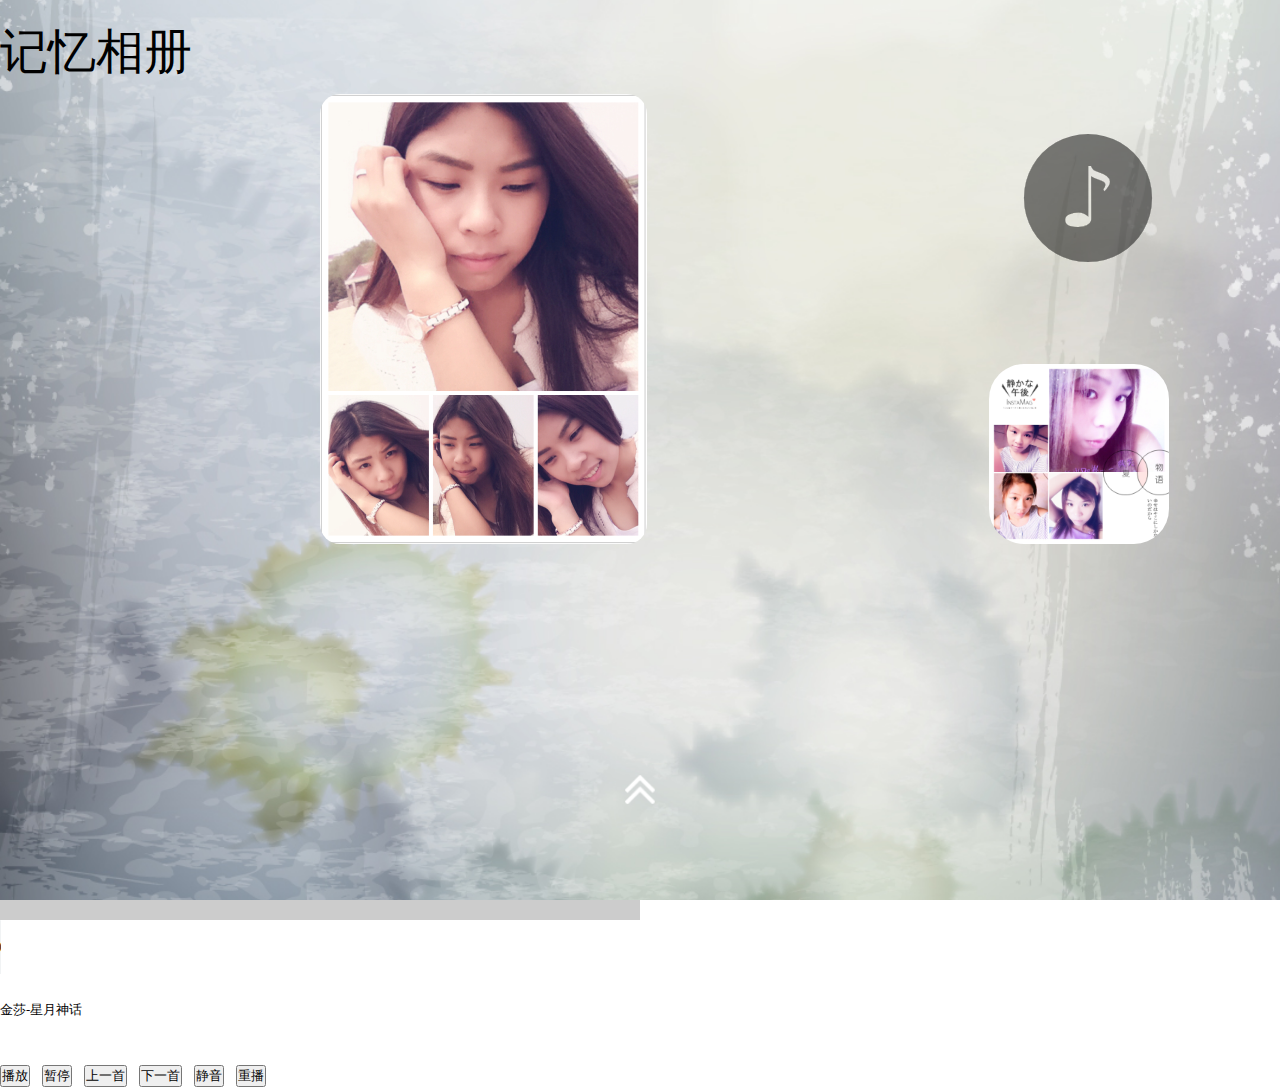
<file: index.html>
<!DOCTYPE html>
<html lang="en">
<head>
	<meta charset="UTF-8">
	<title>photo-albom</title>
	<meta name="viewport" content="width=device-width, user-scalable=no, initial-scale=1.0, maximum-scale=1.0, minimum-scale=1.0">
	<link rel="stylesheet" href="./css/animate.min.css">
	<link rel="stylesheet" href="./css/swiper-3.3.1.min.css">
	<link rel="stylesheet" href="./css/swiper-anim.css">
</head>
<body>
<div class="swiper-container">
  <div class="swiper-wrapper">
    <div class="swiper-slide swiper-slide1">
    	<p class="ani" swiper-animate-effect="rotateInUpLeft" swiper-animate-duration="0.5s" swiper-animate-delay="1s">记忆相册</p>
			<img class="pic1 ani" swiper-animate-effect="fadeInUp" swiper-animate-delay="0.3s"src="./images/me-12.jpg" alt="">
			<img class="pic2 ani" swiper-animate-effect="rotateIn" swiper-animate-delay="1.6s"src="./images/me-13.jpg" alt="">

		</div>
    <div class="swiper-slide swiper-slide2">
    	<img class="pic3 ani" swiper-animate-effect="fadeInLeft" swiper-animate-delay="1s"src="./images/me-1.jpg" alt="">
    	<p class="ani" swiper-animate-effect="rotateInUpLeft" swiper-animate-duration="0.5s">匆匆那年</p>
			<img class="pic4 ani" swiper-animate-effect="rotateIn" swiper-animate-delay="2s"src="./images/me-9.jpg" alt="">
			<img class="pic5 ani" swiper-animate-effect="rotateIn" swiper-animate-delay="2s"src="./images/me-7.jpg" alt="">
			<img class="pic6 ani" swiper-animate-effect="fadeInRight" swiper-animate-delay="1s"src="./images/me-5.jpg" alt="">
    </div>
    <div class="swiper-slide swiper-slide3">
			<img class="pic7 ani" swiper-animate-effect="zoomOutRight" swiper-animate-duration="3s"src="./images/me-3.jpg" alt="">
			<img class="pic8 ani" swiper-animate-effect="zoomInDown"
			swiper-animate-duration="3s" swiper-animate-delay="1s"src="./images/me-11.jpg" alt="">
			<p class="ani" swiper-animate-effect="rotateInUpLeft" swiper-animate-duration="0.5s"
			>我们匆匆走过......</p>
    </div>
  </div>
</div>
<img class="arrow" src="./images/arrow.png" alt="">
<div class="progress-bg">
 	<div id="progress"></div>
 </div>
<audio id="audio" controls autoplay>
	<source id="source" src="./audio/金莎-星月神话.mp3">
	对不起，您的浏览器版本过低，请使用谷歌浏览器
</audio>
<i class="iconfont my-ani" id="iconfont">&#xe682;</i>
<span id="nowplayname"></span>
<button id="play">播放</button>
<button id="pause">暂停</button>
<button id="prev">上一首</button>
<button id="next">下一首</button>
<button id="muted">静音</button>
<button id="againplay">重播</button>

	<script src="./js/swiper-3.3.1.min.js"></script>
	<script src="./js/swiper.animate1.0.2.min.js"></script>
	<script>
	window.onload=function(){
		var mySwiper = new Swiper ('.swiper-container', {
  	onInit: function(swiper){ //Swiper2.x的初始化是onFirstInit
    swiperAnimateCache(swiper); //隐藏动画元素
    swiperAnimate(swiper); //初始化完成开始动画
  	},
  	onSlideChangeEnd: function(swiper){
    swiperAnimate(swiper); //每个slide切换结束时也运行当前slide动画
  	},
  	direction : 'vertical',
  	loop:true,
  	autoplay : 5000,
  	autoplayDisableOnInteraction : false
  })
		var audio = document.getElementById('audio')
		var source = document.getElementById('source')
		var nowplayname = document.getElementById('nowplayname')
		var playBtn = document.getElementById('play')
  	var pauseBtn = document.getElementById('pause')
  	var prevBtn = document.getElementById('prev')
  	var nextBtn = document.getElementById('next')
  	var mutedBtn = document.getElementById('muted')
  	var againplayBtn = document.getElementById('againplay')
  	var icon = document.getElementById('iconfont')
  	//点击图标播放或暂停
  	icon.onclick = function(){
  		var or = audio.paused;
  		if(or){
  			audio.play();
  			// iconfont.className="iconfont my-ani"
  			iconfont.style.animationPlayState="running"

  		}else{
  			audio.pause();
  			// iconfont.className="iconfont"
  			iconfont.style.animationPlayState="paused"
  		}

  	}
  	//点击播放
  	playBtn.onclick = function(){
  		audio.play()
  	}
  	//点击暂停
  	pauseBtn.onclick = function(){
  		audio.pause()
  	}
  	//静音切换
  	mutedBtn.onclick = function(){
  		audio.muted = !audio.muted
  	}
  	//停止或重播
  	againplayBtn.onclick = function(){
  		audio.currentTime=0;
  	}
  	//获取歌曲名字在页面显示
  	var music = ["./audio/金莎-星月神话.mp3","./audio/李宇春-和你一样.mp3","./audio/萌萌哒天团-帝都.mp3","./audio/魏新雨-恋人心.mp3"]
  	var nowPlay = 0;
  	var partName = music[nowPlay].split("/")[2]
  	var playName = partName.split(".")[0]
  	nowplayname.innerHTML=playName
  	function toggleMusic(num){
  		nowPlay=nowPlay+num;
  		if(nowPlay >= music.length){
  			nowPlay = 0;
  		}
  		if(nowPlay<0){
  			nowPlay = music.length-1
  		}
  		source.src = music[nowPlay]
  		audio.load();
  		partName = music[nowPlay].split("/")[2]
  		playName = partName.split(".")[0]
  		nowplayname.innerHTML=playName
  	}
  	//下一曲
  	nextBtn.onclick = function(){
  		toggleMusic(1)
  	}
  	//上一曲
  	prevBtn.onclick = function(){
  		toggleMusic(-1)
  	}
  	//进度条
  	audio.ontimeupdate = function(){
  		var fullTime = audio.duration
  		var nowTime = audio.currentTime
  		var width = nowTime/fullTime;
  		progress.style.width = width*100+"%"
  	}
  	//多曲循环
  	audio.onended = function(){
  		toggleMusic(1)
  	}
	}

	</script>
</body>
</html>
</file>
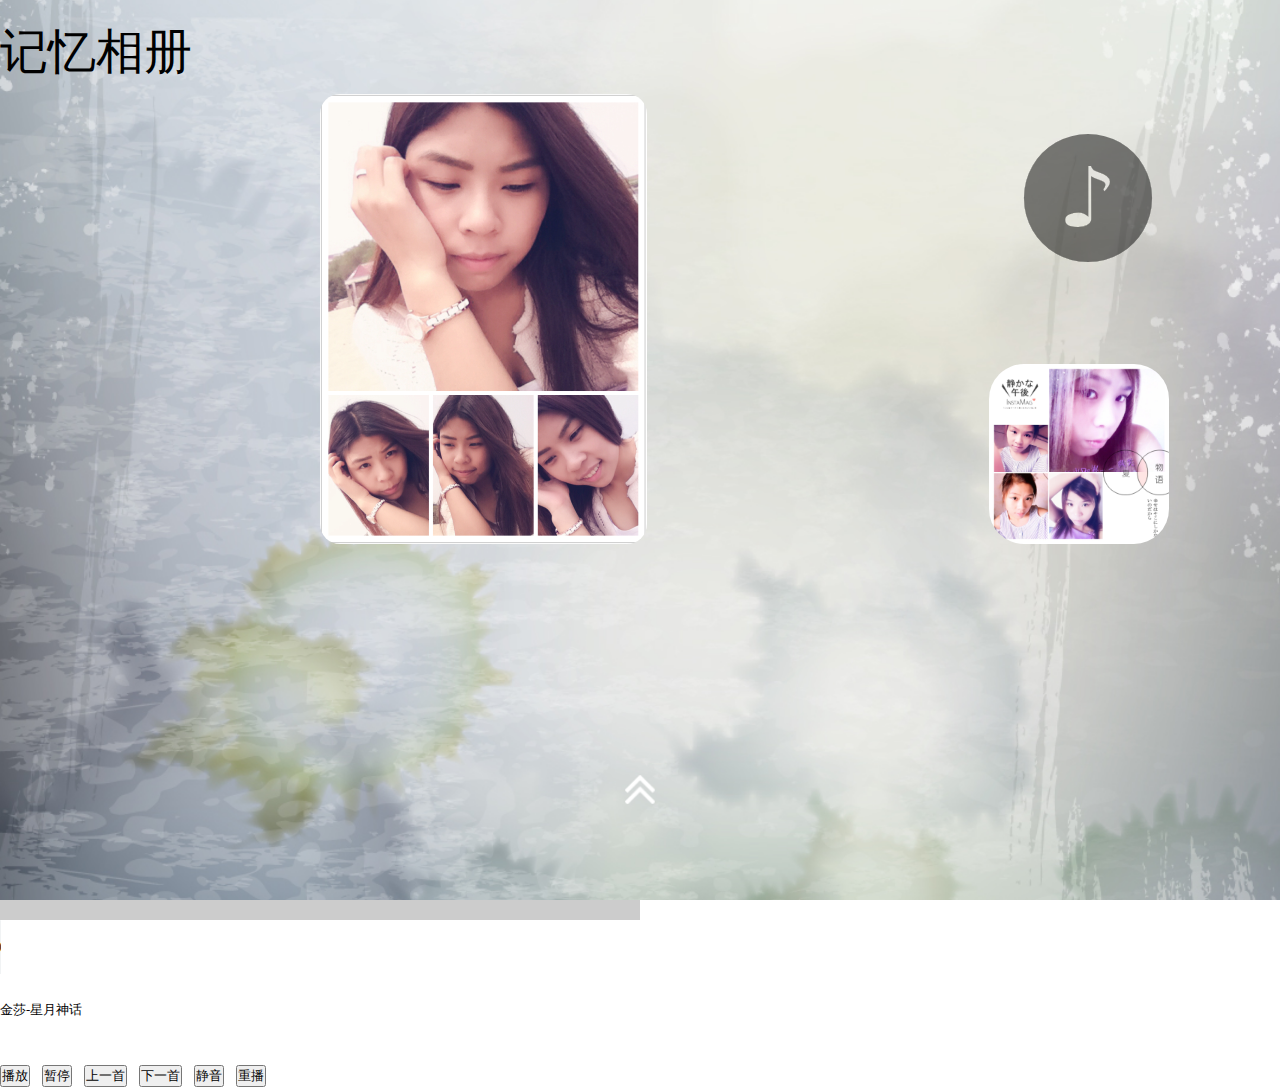
<file: swiper-anim.html>
<!DOCTYPE html>
<html lang="en">
<head>
	<meta charset="UTF-8">
	<title>photo-albom</title>
	<meta name="viewport" content="width=device-width, user-scalable=no, initial-scale=1.0, maximum-scale=1.0, minimum-scale=1.0">
	<link rel="stylesheet" href="./css/animate.min.css">
	<link rel="stylesheet" href="./css/swiper-3.3.1.min.css">
	<link rel="stylesheet" href="./css/swiper-anim.css">
</head>
<body>
<div class="swiper-container">
  <div class="swiper-wrapper">
    <div class="swiper-slide swiper-slide1">
    	<p class="ani" swiper-animate-effect="rotateInUpLeft" swiper-animate-duration="0.5s" swiper-animate-delay="1s">记忆相册</p>
			<img class="pic1 ani" swiper-animate-effect="fadeInUp" swiper-animate-delay="0.3s"src="./images/me-12.jpg" alt="">
			<img class="pic2 ani" swiper-animate-effect="rotateIn" swiper-animate-delay="1.6s"src="./images/me-13.jpg" alt="">

		</div>
    <div class="swiper-slide swiper-slide2">
    	<img class="pic3 ani" swiper-animate-effect="fadeInLeft" swiper-animate-delay="1s"src="./images/me-1.jpg" alt="">
    	<p class="ani" swiper-animate-effect="rotateInUpLeft" swiper-animate-duration="0.5s">匆匆那年</p>
			<img class="pic4 ani" swiper-animate-effect="rotateIn" swiper-animate-delay="2s"src="./images/me-9.jpg" alt="">
			<img class="pic5 ani" swiper-animate-effect="rotateIn" swiper-animate-delay="2s"src="./images/me-7.jpg" alt="">
			<img class="pic6 ani" swiper-animate-effect="fadeInRight" swiper-animate-delay="1s"src="./images/me-5.jpg" alt="">
    </div>
    <div class="swiper-slide swiper-slide3">
			<img class="pic7 ani" swiper-animate-effect="zoomOutRight" swiper-animate-duration="3s"src="./images/me-3.jpg" alt="">
			<img class="pic8 ani" swiper-animate-effect="zoomInDown"
			swiper-animate-duration="3s" swiper-animate-delay="1s"src="./images/me-11.jpg" alt="">
			<p class="ani" swiper-animate-effect="rotateInUpLeft" swiper-animate-duration="0.5s"
			>我们匆匆走过......</p>
    </div>
  </div>
</div>
<img class="arrow" src="./images/arrow.png" alt="">
<div class="progress-bg">
 	<div id="progress"></div>
 </div> 
<audio id="audio" controls autoplay>
	<source id="source" src="./audio/金莎-星月神话.mp3">
	对不起，您的浏览器版本过低，请使用谷歌浏览器
</audio>
<i class="iconfont my-ani" id="iconfont">&#xe682;</i>
<span id="nowplayname"></span>
<button id="play">播放</button>
<button id="pause">暂停</button>
<button id="prev">上一首</button>
<button id="next">下一首</button>
<button id="muted">静音</button>
<button id="againplay">重播</button>

	<script src="./js/swiper-3.3.1.min.js"></script>
	<script src="./js/swiper.animate1.0.2.min.js"></script>
	<script>
		var mySwiper = new Swiper ('.swiper-container', {
  	onInit: function(swiper){ //Swiper2.x的初始化是onFirstInit
    swiperAnimateCache(swiper); //隐藏动画元素 
    swiperAnimate(swiper); //初始化完成开始动画
  	}, 
  	onSlideChangeEnd: function(swiper){ 
    swiperAnimate(swiper); //每个slide切换结束时也运行当前slide动画
  	},
  	direction : 'vertical',
  	loop:true,
  	autoplay : 5000,
  	autoplayDisableOnInteraction : false
  })  
		var audio = document.getElementById('audio')
		var source = document.getElementById('source')
		var nowplayname = document.getElementById('nowplayname')
		var playBtn = document.getElementById('play')
  	var pauseBtn = document.getElementById('pause')
  	var prevBtn = document.getElementById('prev')
  	var nextBtn = document.getElementById('next')
  	var mutedBtn = document.getElementById('muted')
  	var againplayBtn = document.getElementById('againplay')
  	var icon = document.getElementById('iconfont')
  	//点击图标播放或暂停
  	icon.onclick = function(){
  		var or = audio.paused;
  		if(or){
  			audio.play();
  			// iconfont.className="iconfont my-ani"
  			iconfont.style.animationPlayState="running"

  		}else{
  			audio.pause();
  			// iconfont.className="iconfont"
  			iconfont.style.animationPlayState="paused"
  		}

  	}
  	//点击播放
  	playBtn.onclick = function(){
  		audio.play()  
  	}
  	//点击暂停
  	pauseBtn.onclick = function(){
  		audio.pause() 
  	}
  	//静音切换
  	mutedBtn.onclick = function(){
  		audio.muted = !audio.muted
  	}
  	//停止或重播
  	againplayBtn.onclick = function(){
  		audio.currentTime=0;
  	}
  	//获取歌曲名字在页面显示
  	var music = ["./audio/金莎-星月神话.mp3","./audio/李宇春-和你一样.mp3","./audio/萌萌哒天团-帝都.mp3","./audio/魏新雨-恋人心.mp3"]
  	var nowPlay = 0;
  	var partName = music[nowPlay].split("/")[2]
  	var playName = partName.split(".")[0]
  	nowplayname.innerHTML=playName
  	function toggleMusic(num){
  		nowPlay=nowPlay+num;
  		if(nowPlay >= music.length){
  			nowPlay = 0;
  		}
  		if(nowPlay<0){
  			nowPlay = music.length-1
  		}
  		source.src = music[nowPlay]
  		audio.load();
  		partName = music[nowPlay].split("/")[2]
  		playName = partName.split(".")[0]
  		nowplayname.innerHTML=playName
  	}
  	//下一曲
  	nextBtn.onclick = function(){
  		toggleMusic(1)
  	}
  	//上一曲
  	prevBtn.onclick = function(){
  		toggleMusic(-1)
  	}
  	//进度条
  	audio.ontimeupdate = function(){
  		var fullTime = audio.duration
  		var nowTime = audio.currentTime
  		var width = nowTime/fullTime;
  		progress.style.width = width*100+"%"
  	}
  	//多曲循环
  	audio.onended = function(){
  		toggleMusic(1)
  	}
	</script>
</body>
</html>
</file>
